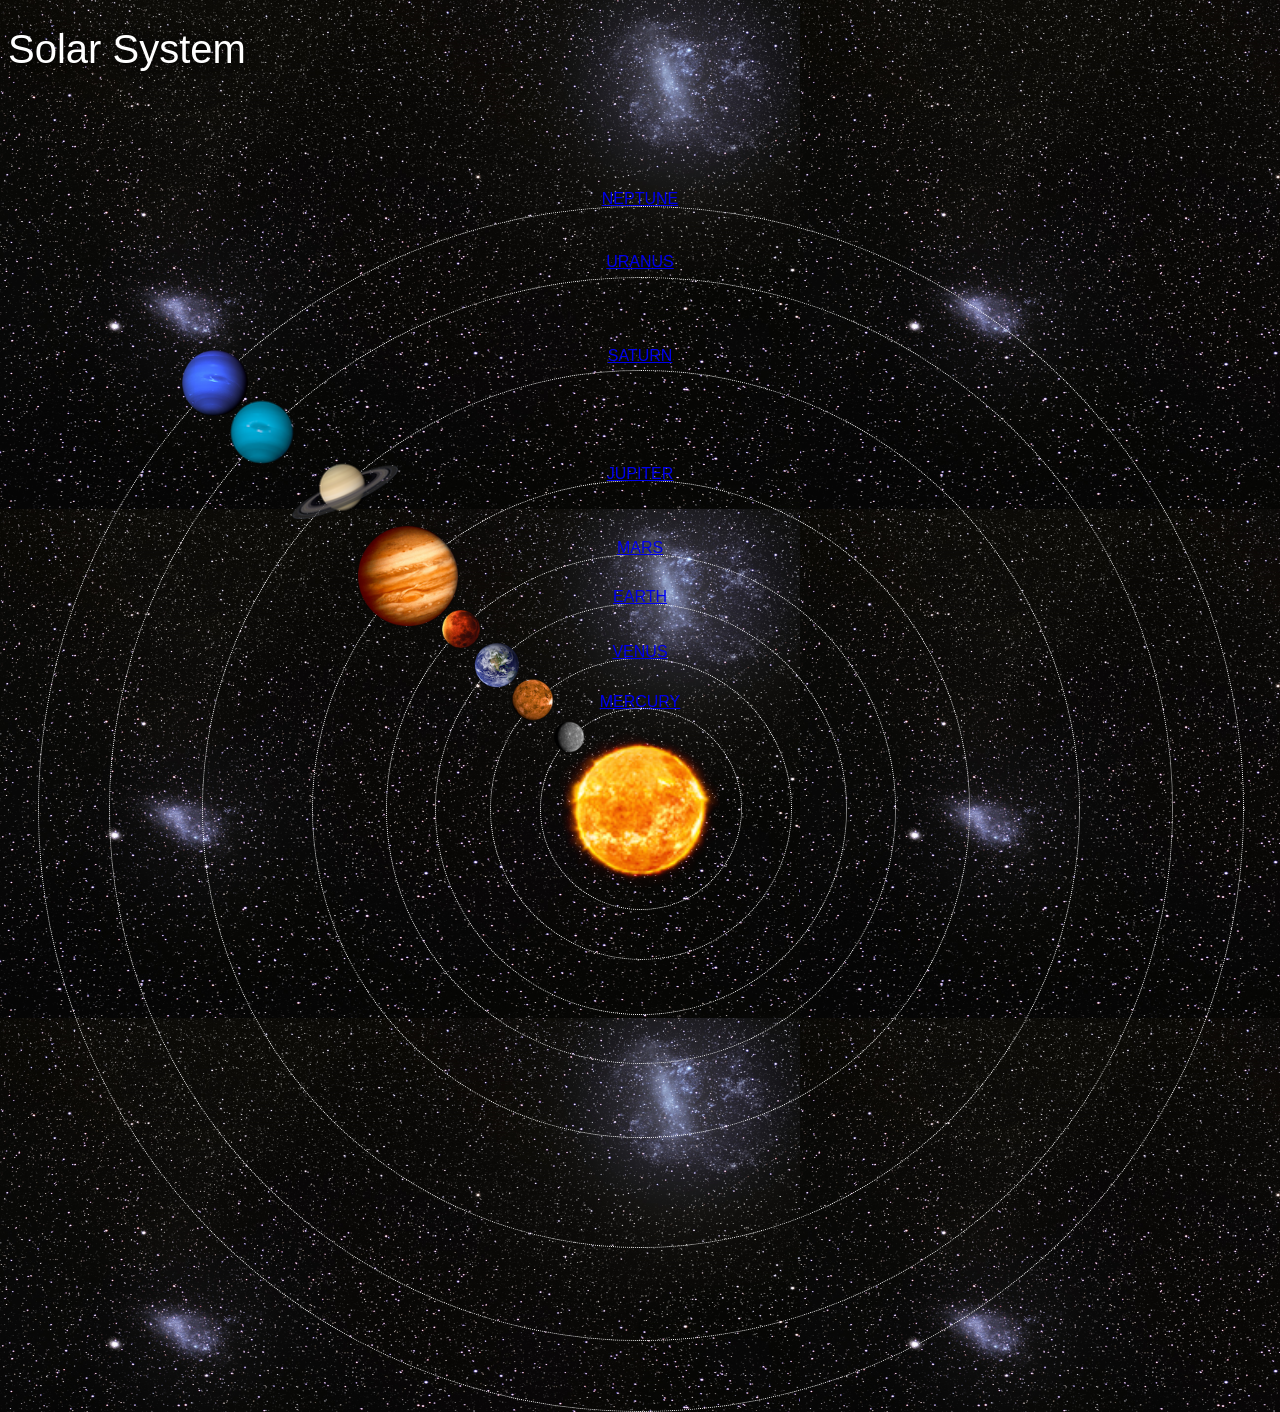
<file: index.html>
<!DOCTYPE html>
<html lang="en">
    <head>
        <meta charset="UTF-8" />
        <title>Solar System</title>
        <link rel="stylesheet" href="style.css"/>
    </head>
    <body>
        <div id="container">
        <h1>Solar System</h1>
            
        <div id="neptune-orbit">
            <a href="neptune.html"><img src="images/neptune.png" id="neptune"/></a>
            </div>
        <div id="neptune-label" class="label-box">
        <a href="neptune.html">NEPTUNE</a></div>
            
            <a href=sun.html><img src="images/sun.png" id="sun"/></a>
        </div>
        <div id="uranus-orbit">
        <a href="uranus.html"><img src="images/uranus.png" id="uranus"></a>
        </div>
        <div id="uranus-label" class="label-box">
        <a href="uranus.html">URANUS</a></div>
        
        <div id="saturn-orbit">
            <a href="saturn.html"><img src="images/saturn.png" id="saturn"/></a>
            </div>
       <div id="saturn-label" class="label-box">
        <a href="saturn.html">SATURN</a></div> 

         <div id="jupiter-orbit">
             <a href="jupiter.html"><img src="images/jupiter.png" id="jupiter"/></a>
            </div>
        <div id="jupiter-label" class="label-box">
        <a href="jupiter.html">JUPITER</a></div>
        
        <div id="mars-orbit">
            <a href="mars.html"><img src="images/mars.png" id="mars"/></a>
             </div>
        <div id="mars-label" class="label-box">
        <a href="mars.html">MARS</a></div>
        
        <div id="earth-orbit">
            <a href="earth.html"><img src="images/earth.png" id="earth"/></a>
        </div>
        <div id="earth-label" class="label-box">
            <a href="earth.html">EARTH</a>
        </div>
        
        <div id="venus-orbit">
            <a href="venus.html"><img src="images/venus.png" id="venus"/></a>
            </div>
        <div id="venus-label" class="label-box">
        <a href="venus.html">VENUS</a></div>
            
        <div id="mercury-orbit">
            <a href="mercury.html"><img src="images/mercury.png" id="mercury"/></a>
            </div>
        <div id="mercury-label" class="label-box">
        <a href="mercury.html">MERCURY</a></div>
            
        
             
        
            
        
    
    </body>
</html>
</file>
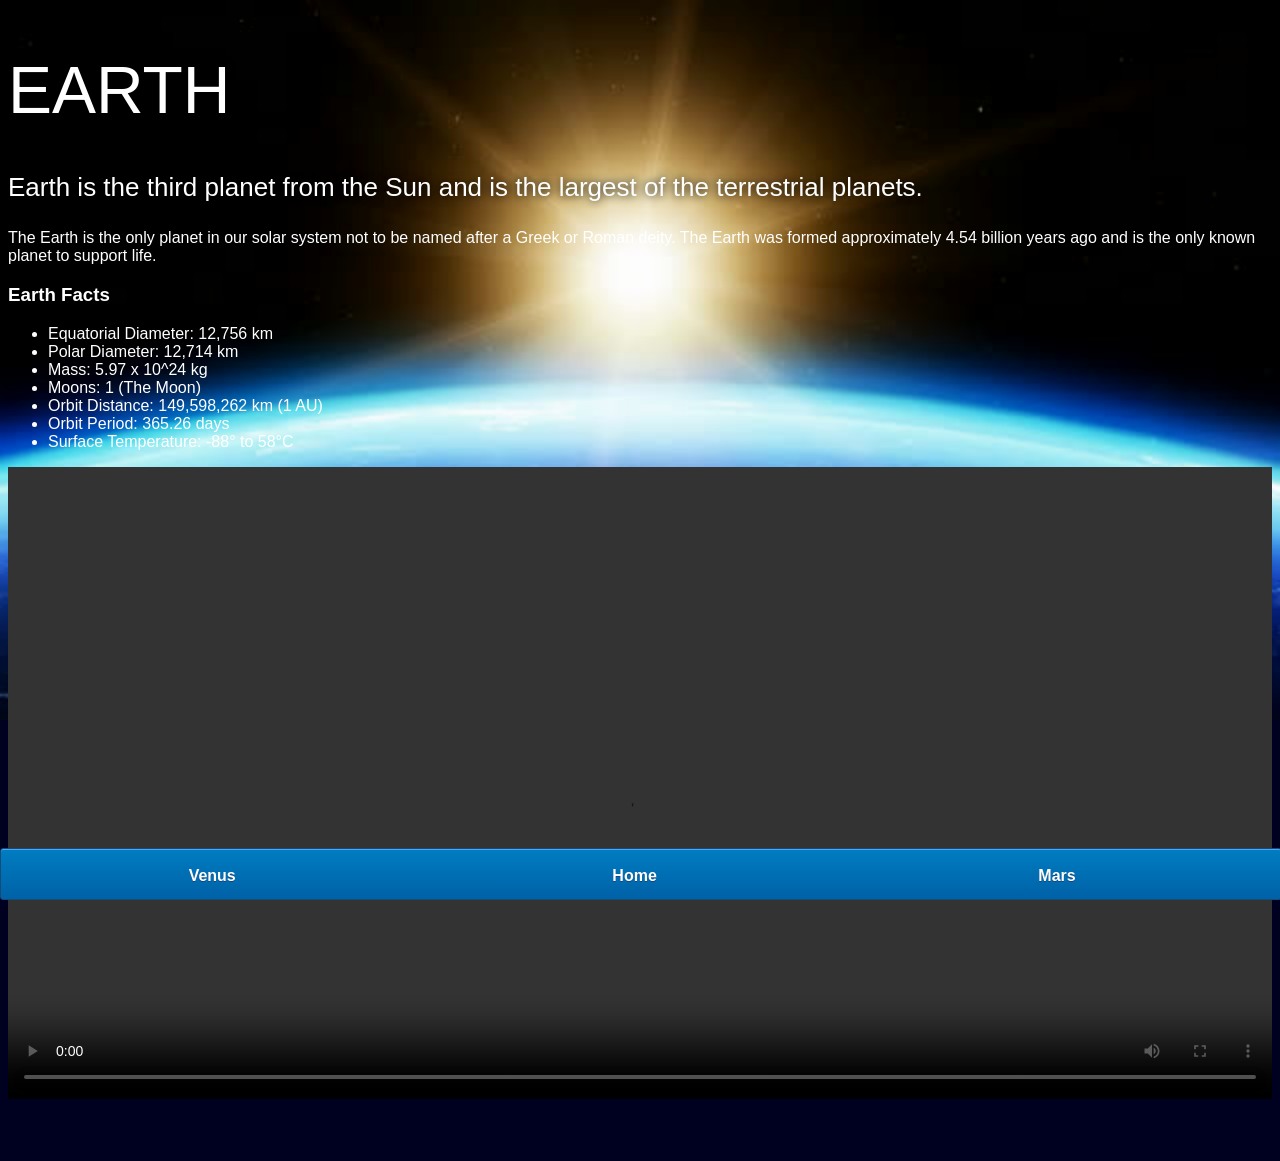
<file: earth.html>
<!DOCTYPE html>
<html lang="en">
    <head>
        <meta charset="UTF-8" />
        <title>Venus-page</title>
        <link rel="stylesheet" href="style-pages.css">
    </head>
    <body>
        <div id="main">
        <div id="content">
           <h1>Earth</h1>
                <p class="intro">
                    Earth is the third planet from the Sun and is the largest of the terrestrial planets. 
                </p>             

                <p>
                    The Earth is the only planet in our solar system not to be named after a Greek or Roman deity. The Earth was formed approximately 4.54 billion years ago and is the only known planet to support life.
                </p>

                <h3>Earth Facts</h3>
                <ul>
                    <li>Equatorial Diameter:	12,756 km</li>
                    <li>Polar Diameter:	12,714 km</li>
                    <li>Mass:	5.97 x 10^24 kg</li>
                    <li>Moons:	1 (The Moon)</li>
                    <li>Orbit Distance:	149,598,262 km (1 AU)</li>
                    <li>Orbit Period:	365.26 days</li>
                    <li>Surface Temperature:	-88&deg; to 58&deg;C</li>
                </ul>
                <video id="video" controls>
                    <source src="videos/earth-video.mp4" type="video/mp4">
                </video>
            <div id="tabs-bottom">
                <a href="venus.html">Venus</a>
                <a href="index.html">Home</a>
                <a href="mars.html">Mars</a>
            </div>
            </div>
        </div>
</file>
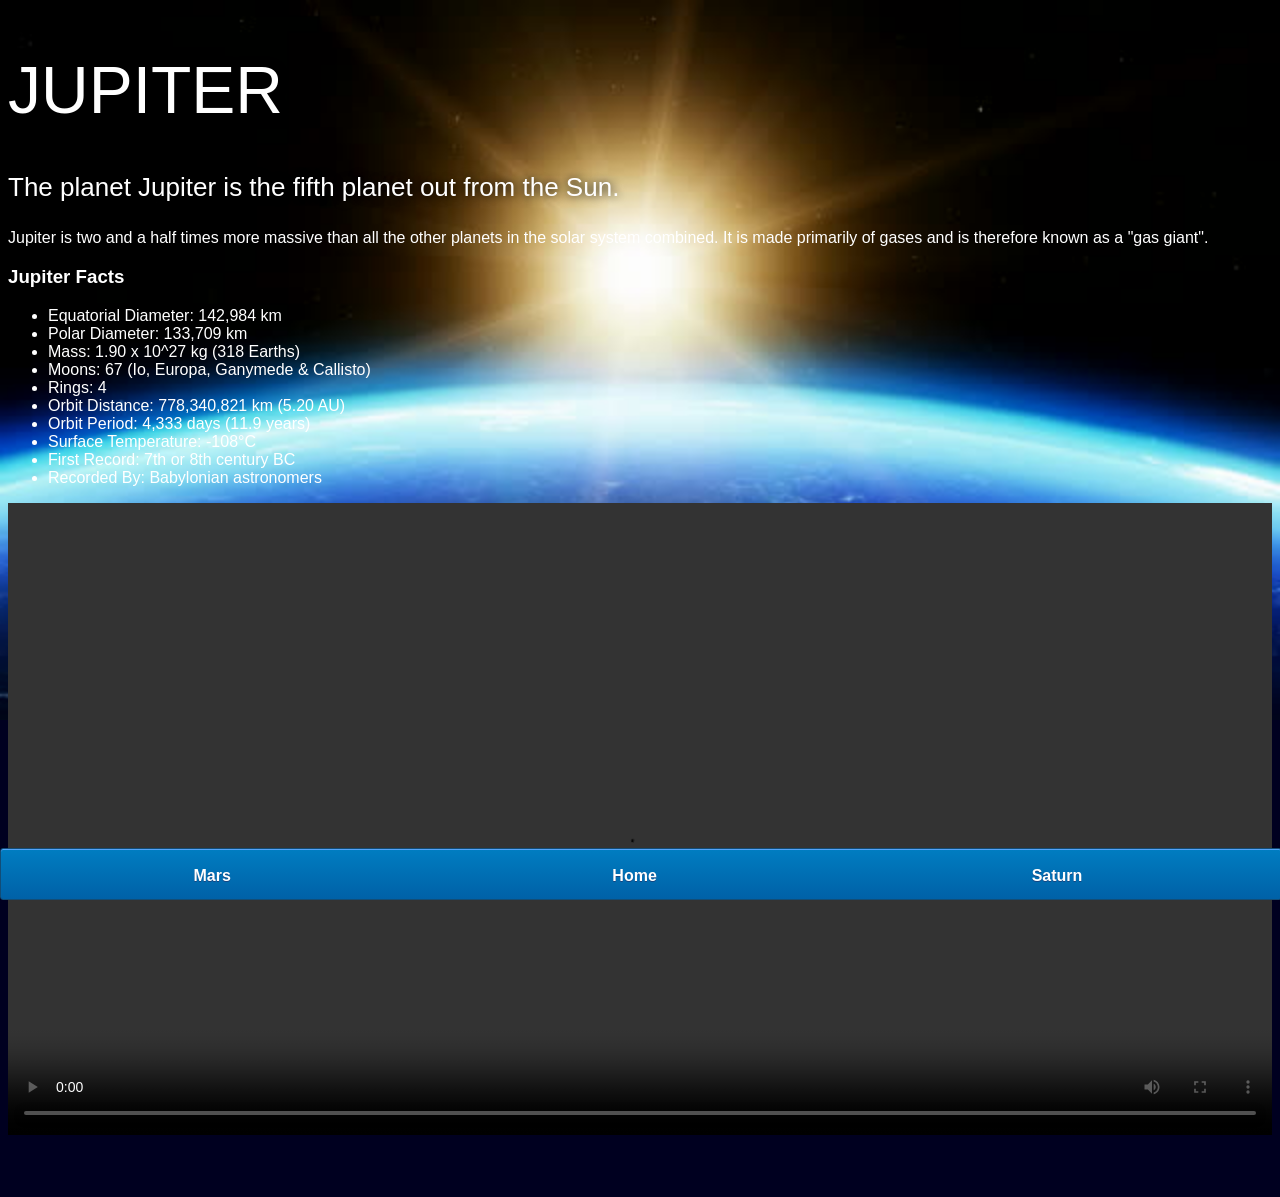
<file: jupiter.html>
<!DOCTYPE html>
<html lang="en">
    <head>
        <meta charset="UTF-8" />
        <title>Venus-page</title>
        <link rel="stylesheet" href="style-pages.css">
    </head>
    <body>
        <div id="main">
        <div id="content">
           <h1>Jupiter</h1>
                <p class="intro">
                    The planet Jupiter is the fifth planet out from the Sun.
                </p>             

                <p>
                    Jupiter is two and a half times more massive than all the other planets in the solar system combined. It is made primarily of gases and is therefore known as a "gas giant".
                </p>

                <h3>Jupiter Facts</h3>
                <ul>
                    <li>Equatorial Diameter:	142,984 km</li>
                    <li>Polar Diameter:	133,709 km</li>
                    <li>Mass:	1.90 x 10^27 kg (318 Earths)</li>
                    <li>Moons:	67 (Io, Europa, Ganymede & Callisto)</li>
                    <li>Rings:	4</li>
                    <li>Orbit Distance:	778,340,821 km (5.20 AU)</li>
                    <li>Orbit Period:	4,333 days (11.9 years)</li>
                    <li>Surface Temperature:	-108&deg;C</li>
                    <li>First Record:	7th or 8th century BC</li>
                    <li>Recorded By:	Babylonian astronomers</li>
                </ul>
                <video id="video" controls>
                    <source src="videos/jupiter-video.mp4" type="video/mp4">
                </video>


            <div id="tabs-bottom">
                <a href="mars.html">Mars</a>
                <a href="index.html">Home</a>
                <a href="saturn.html">Saturn</a>
            </div>
            </div>
        </div>
</file>
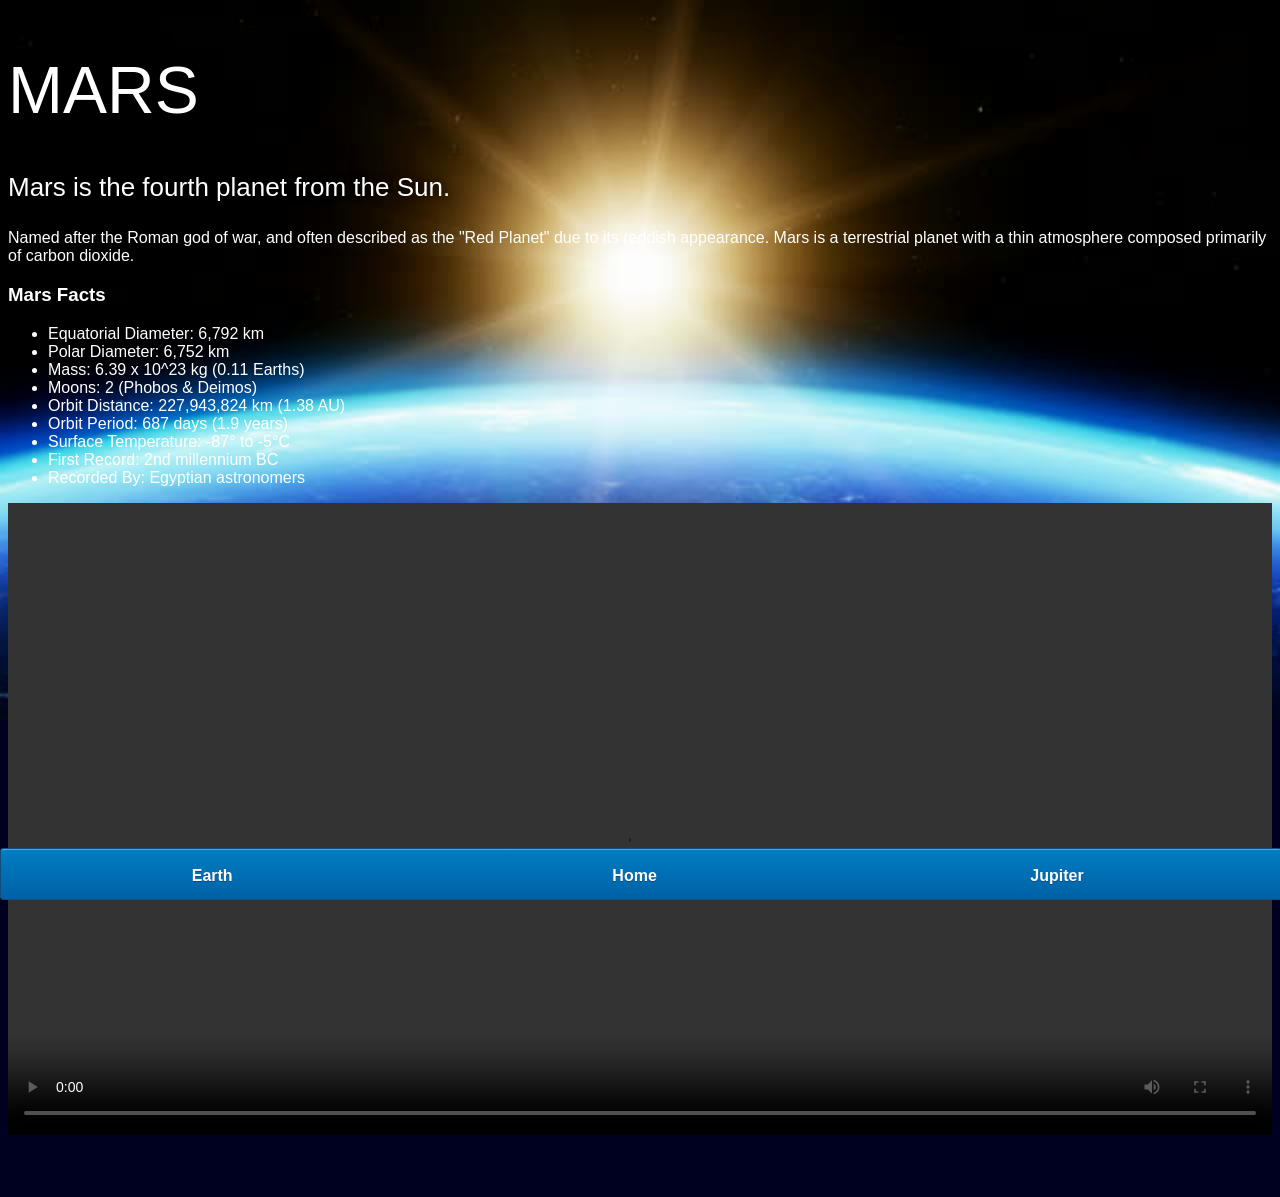
<file: mars.html>
<!DOCTYPE html>
<html lang="en">
    <head>
        <meta charset="UTF-8" />
        <title>Venus-page</title>
        <link rel="stylesheet" href="style-pages.css">
    </head>
    <body>
        <div id="main">
        <div id="content">
           <h1>Mars</h1>
                <p class="intro">
                    Mars is the fourth planet from the Sun.  
                </p>             

                <p>
                    Named after the Roman god of war, and often described as the "Red Planet" due to its reddish appearance. Mars is a terrestrial planet with a thin atmosphere composed primarily of carbon dioxide.
                </p>

                <h3>Mars Facts</h3>
                <ul>
                    <li>Equatorial Diameter:	6,792 km</li>
                    <li>Polar Diameter:	6,752 km</li>
                    <li>Mass:	6.39 x 10^23 kg (0.11 Earths)</li>
                    <li>Moons:	2 (Phobos & Deimos)</li>
                    <li>Orbit Distance:	227,943,824 km (1.38 AU)</li>
                    <li>Orbit Period:	687 days (1.9 years)</li>
                    <li>Surface Temperature:	-87&deg; to -5&deg;C</li>
                    <li>First Record:	2nd millennium BC</li>
                    <li>Recorded By:	Egyptian astronomers</li>
                </ul>
                <video id="video" controls>
                    <source src="videos/mars-video.mp4" type="video/mp4">
                </video>



            <div id="tabs-bottom">
                <a href="earth.html">Earth</a>
                <a href="index.html">Home</a>
                <a href="jupiter.html">Jupiter</a>
            </div>
            </div>
        </div>
</file>
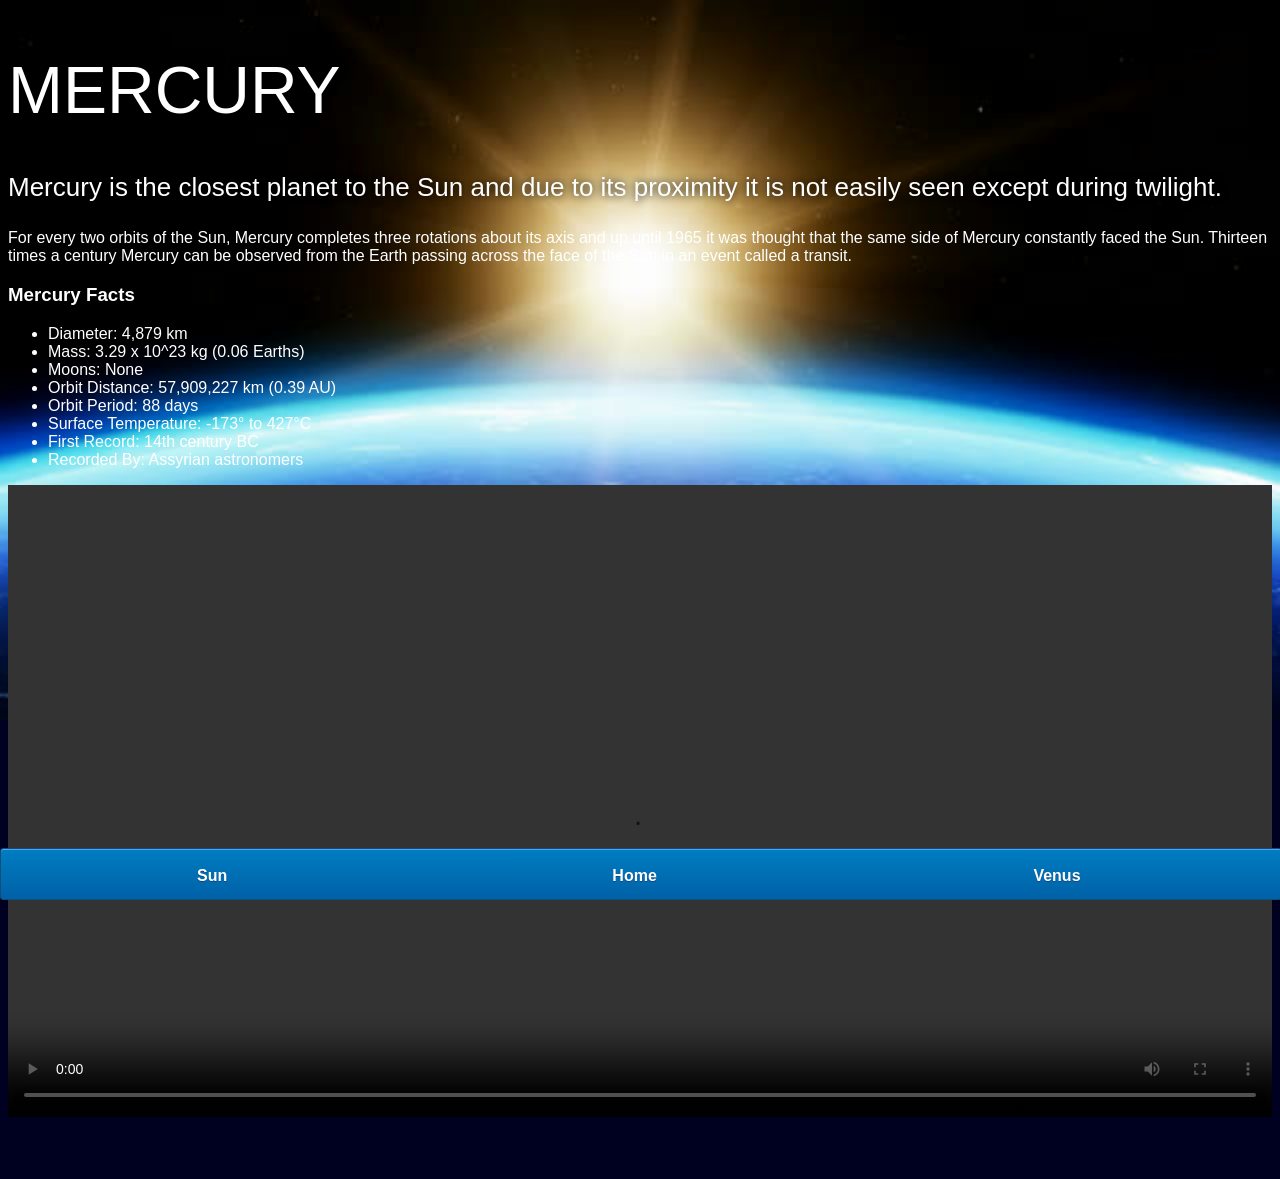
<file: mercury.html>
<!DOCTYPE html>
<html lang="en">
    <head>
        <meta charset="UTF-8" />
        <title>Venus-page</title>
        <link rel="stylesheet" href="style-pages.css">
    </head>
    <body>
        <div id="main">
        <div id="content">
           <h1>Mercury</h1>
                <p class="intro">
                    Mercury is the closest planet to the Sun and due to its proximity it is not easily seen except during twilight. 
                </p>             

                <p>
                    For every two orbits of the Sun, Mercury completes three rotations about its axis and up until 1965 it was thought that the same side of Mercury constantly faced the Sun. Thirteen times a century Mercury can be observed from the Earth passing across the face of the Sun in an event called a transit.
                </p>

                <h3>Mercury Facts</h3>
                <ul>
                    <li>Diameter:	4,879 km</li>
                    <li>Mass:	3.29 x 10^23 kg (0.06 Earths)</li>
                    <li>Moons:	None</li>
                    <li>Orbit Distance:	57,909,227 km (0.39 AU)</li>
                    <li>Orbit Period:	88 days</li>
                    <li>Surface Temperature:	-173&deg; to 427&deg;C</li>
                    <li>First Record:	14th century BC</li>
                    <li>Recorded By:	Assyrian astronomers</li>
                </ul>
                <video id="video" controls>
                    <source src="videos/mercury-video.mp4" type="video/mp4">
                </video>




            <div id="tabs-bottom">
                <a href="sun.html">Sun</a>
                <a href="index.html">Home</a>
                <a href="venus.html">Venus</a>
            </div>
            </div>
        </div>
</file>
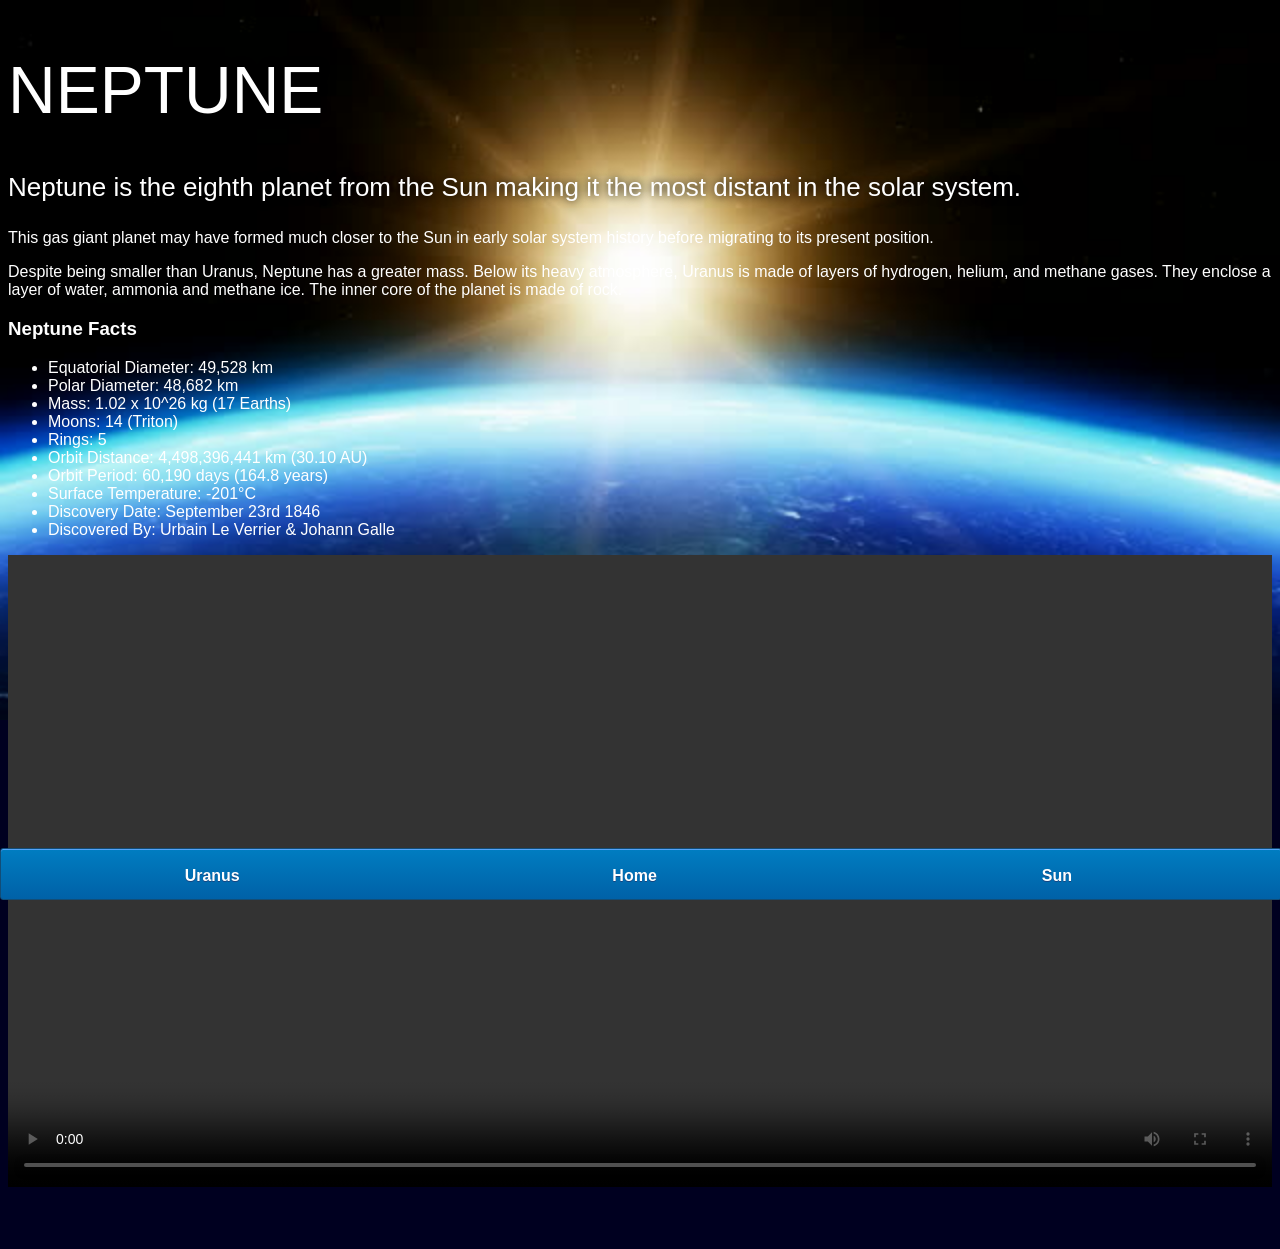
<file: neptune.html>
<!DOCTYPE html>
<html lang="en">
    <head>
        <meta charset="UTF-8" />
        <title>Venus-page</title>
        <link rel="stylesheet" href="style-pages.css">
    </head>
    <body>
        <div id="main">
        <div id="content">
           <h1>Neptune</h1>
                <p class="intro">
                    Neptune is the eighth planet from the Sun making it the most distant in the solar system. 
                </p>             
                <p>
                    This gas giant planet may have formed much closer to the Sun in early solar system history before migrating to its present position.</p>

                <p>Despite being smaller than Uranus, Neptune has a greater mass. Below its heavy atmosphere, Uranus is made of layers of hydrogen, helium, and methane gases. They enclose a layer of water, ammonia and methane ice. The inner core of the planet is made of rock.</p>

                <h3>Neptune Facts</h3>
                <ul>
                    <li>Equatorial Diameter:	49,528 km</li>
                    <li>Polar Diameter:	48,682 km</li>
                    <li>Mass:	1.02 x 10^26 kg (17 Earths)</li>
                    <li>Moons:	14 (Triton)</li>
                    <li>Rings:	5</li>
                    <li>Orbit Distance:	4,498,396,441 km (30.10 AU)</li>
                    <li>Orbit Period:	60,190 days (164.8 years)</li>
                    <li>Surface Temperature:	-201&deg;C</li>
                    <li>Discovery Date:	September 23rd 1846</li>
                    <li>Discovered By:	Urbain Le Verrier & Johann Galle</li>
                </ul>

                <video id="video" controls>
                    <source src="videos/neptune-video.mp4" type="video/mp4">
                </video>

            <div id="tabs-bottom">
                <a href="uranus.html">Uranus</a>
                <a href="index.html">Home</a>
                <a href="sun.html">Sun</a>
            </div>
            </div>
        </div>
</file>
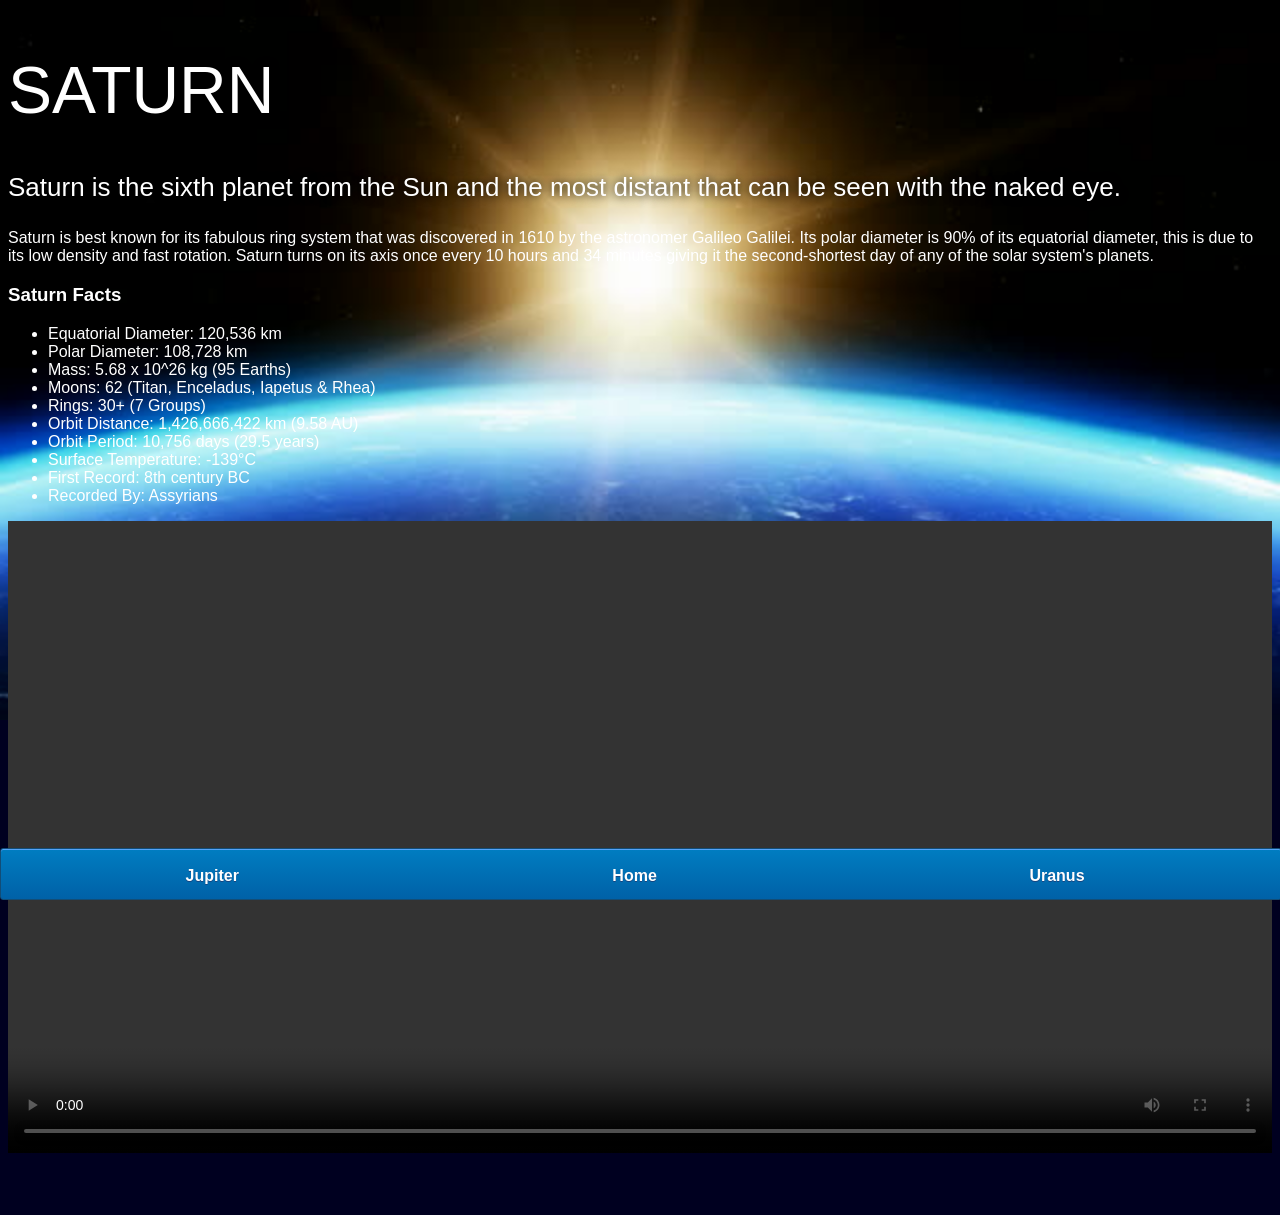
<file: saturn.html>
<!DOCTYPE html>
<html lang="en">
    <head>
        <meta charset="UTF-8" />
        <title>Venus-page</title>
        <link rel="stylesheet" href="style-pages.css">
    </head>
    <body>
        <div id="main">
        <div id="content">
           <h1>Saturn</h1>
                <p class="intro">
                    Saturn is the sixth planet from the Sun and the most distant that can be seen with the naked eye.
                </p>             

                <p>
                    Saturn is best known for its fabulous ring system that was discovered in 1610 by the astronomer Galileo Galilei. Its polar diameter is 90% of its equatorial diameter, this is due to its low density and fast rotation. Saturn turns on its axis once every 10 hours and 34 minutes giving it the second-shortest day of any of the solar system's planets.
                </p>

                <h3>Saturn Facts</h3>
                <ul>
                    <li>Equatorial Diameter:	120,536 km</li>
                    <li>Polar Diameter:	108,728 km</li>
                    <li>Mass:	5.68 x 10^26 kg (95 Earths)</li>
                    <li>Moons:	62 (Titan, Enceladus, Iapetus & Rhea)</li>
                    <li>Rings:	30+ (7 Groups)</li>
                    <li>Orbit Distance:	1,426,666,422 km (9.58 AU)</li>
                    <li>Orbit Period:	10,756 days (29.5 years)</li>
                    <li>Surface Temperature:	-139&deg;C</li>
                    <li>First Record:	8th century BC</li>
                    <li>Recorded By:	Assyrians</li>
                </ul>
                <video id="video" controls>
                    <source src="videos/saturn-video.mp4" type="video/mp4">
                </video>





            <div id="tabs-bottom">
                <a href="jupiter.html">Jupiter</a>
                <a href="index.html">Home</a>
                <a href="uranus.html">Uranus</a>
            </div>
            </div>
        </div>
</file>
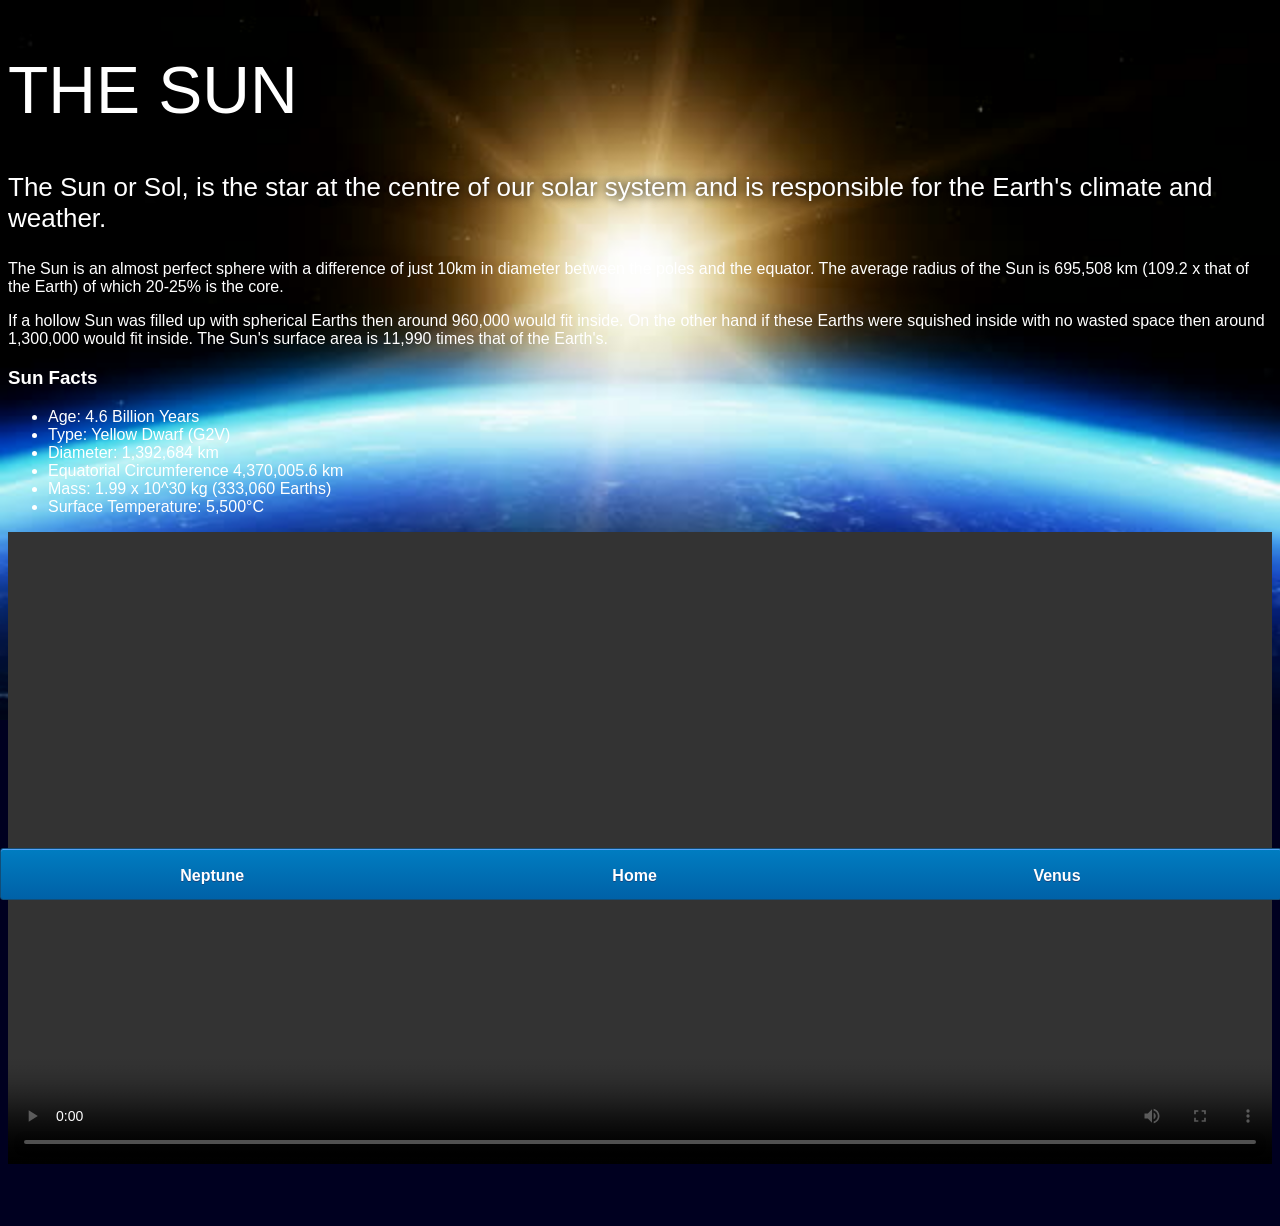
<file: sun.html>
<!DOCTYPE html>
<html lang="en">
    <head>
        <meta charset="UTF-8" />
        <title>Sun-page</title>
        <link rel="stylesheet" href="style-pages.css">
    </head>
    <body>
        <div id="main">
        <div id="content">
            <h1>The Sun</h1>
                <p class="intro">
                    The Sun or Sol, is the star at the centre of our solar system and is responsible for the Earth's climate and weather. 
                </p>             

                <p>
                    The Sun is an almost perfect sphere with a difference of just 10km in diameter between the poles and the equator. The average radius of the Sun is 695,508 km (109.2 x that of the Earth) of which 20-25% is the core.
                </p>
                <p>
                    If a hollow Sun was filled up with spherical Earths then around 960,000 would fit inside. On the other hand if these Earths were squished inside with no wasted space then around 1,300,000 would fit inside. The Sun's surface area is 11,990 times that of the Earth's.
                </p>

                <h3>Sun Facts</h3>
                <ul>
                    <li>Age:	4.6 Billion Years</li>
                    <li>Type:	Yellow Dwarf (G2V)</li>
                    <li>Diameter:	1,392,684 km</li>
                    <li>Equatorial Circumference	4,370,005.6 km</li>
                    <li>Mass:	1.99 x 10^30 kg (333,060 Earths)</li>
                    <li>Surface Temperature:	5,500°C</li>
                </ul>  
            <video id="video" controls>
            <source src="videos/sun-video.mp4" type="video/mp4">
            </video>
            
            <div id="tabs-bottom">
                <a href="neptune.html">Neptune</a>
                <a href="index.html">Home</a>
                <a href="venus.html">Venus</a>
            </div>
            </div>
        </div>
    
    
    
    
    </body>
</html>
</file>
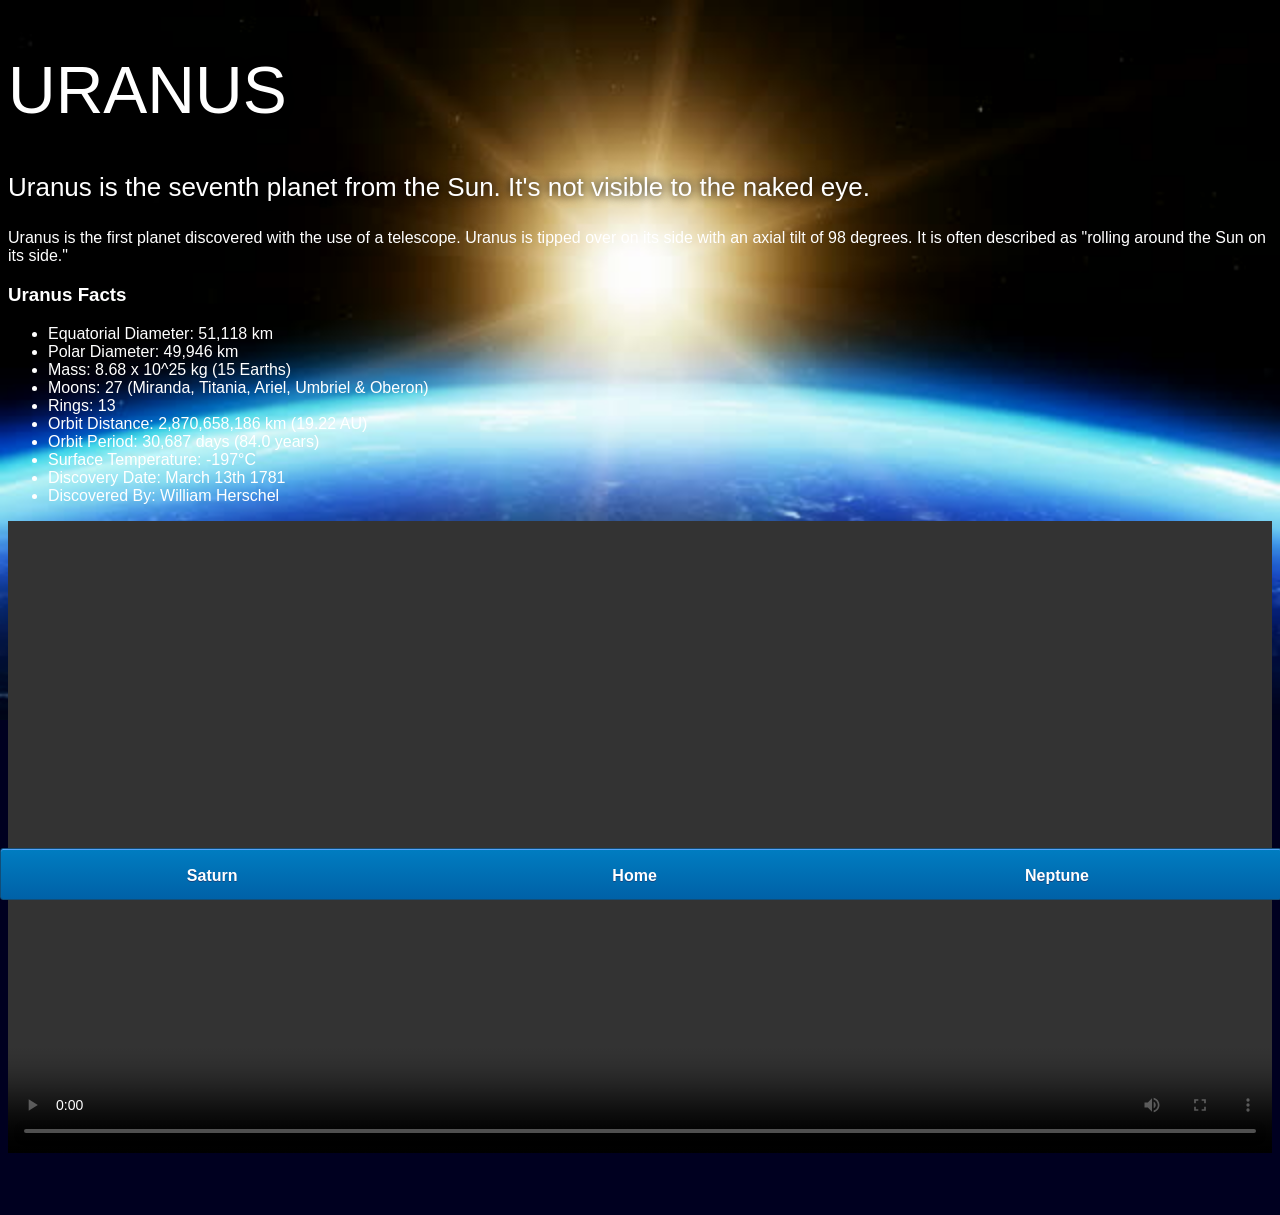
<file: uranus.html>
<!DOCTYPE html>
<html lang="en">
    <head>
        <meta charset="UTF-8" />
        <title>Venus-page</title>
        <link rel="stylesheet" href="style-pages.css">
    </head>
    <body>
        <div id="main">
        <div id="content">
           <h1>Uranus</h1>
                <p class="intro">
                    Uranus is the seventh planet from the Sun. It's not visible to the naked eye.
                </p>             

                <p>
                    Uranus is the first planet discovered with the use of a telescope. Uranus is tipped over on its side with an axial tilt of 98 degrees. It is often described as "rolling around the Sun on its side."
                </p>

                <h3>Uranus Facts</h3>
                <ul>
                    <li>Equatorial Diameter:	51,118 km</li>
                    <li>Polar Diameter:	49,946 km</li>
                    <li>Mass:	8.68 x 10^25 kg (15 Earths)</li>
                    <li>Moons:	27 (Miranda, Titania, Ariel, Umbriel & Oberon)</li>
                    <li>Rings:	13</li>
                    <li>Orbit Distance:	2,870,658,186 km (19.22 AU)</li>
                    <li>Orbit Period:	30,687 days (84.0 years)</li>
                    <li>Surface Temperature:	-197&deg;C</li>
                    <li>Discovery Date:	March 13th 1781</li>
                    <li>Discovered By:	William Herschel</li>
                </ul>
                <video id="video" controls>
                    <source src="videos/uranus-video.mp4" type="video/mp4">
                </video>






            <div id="tabs-bottom">
                <a href="saturn.html">Saturn</a>
                <a href="index.html">Home</a>
                <a href="neptune.html">Neptune</a>
            </div>
            </div>
        </div>
</file>
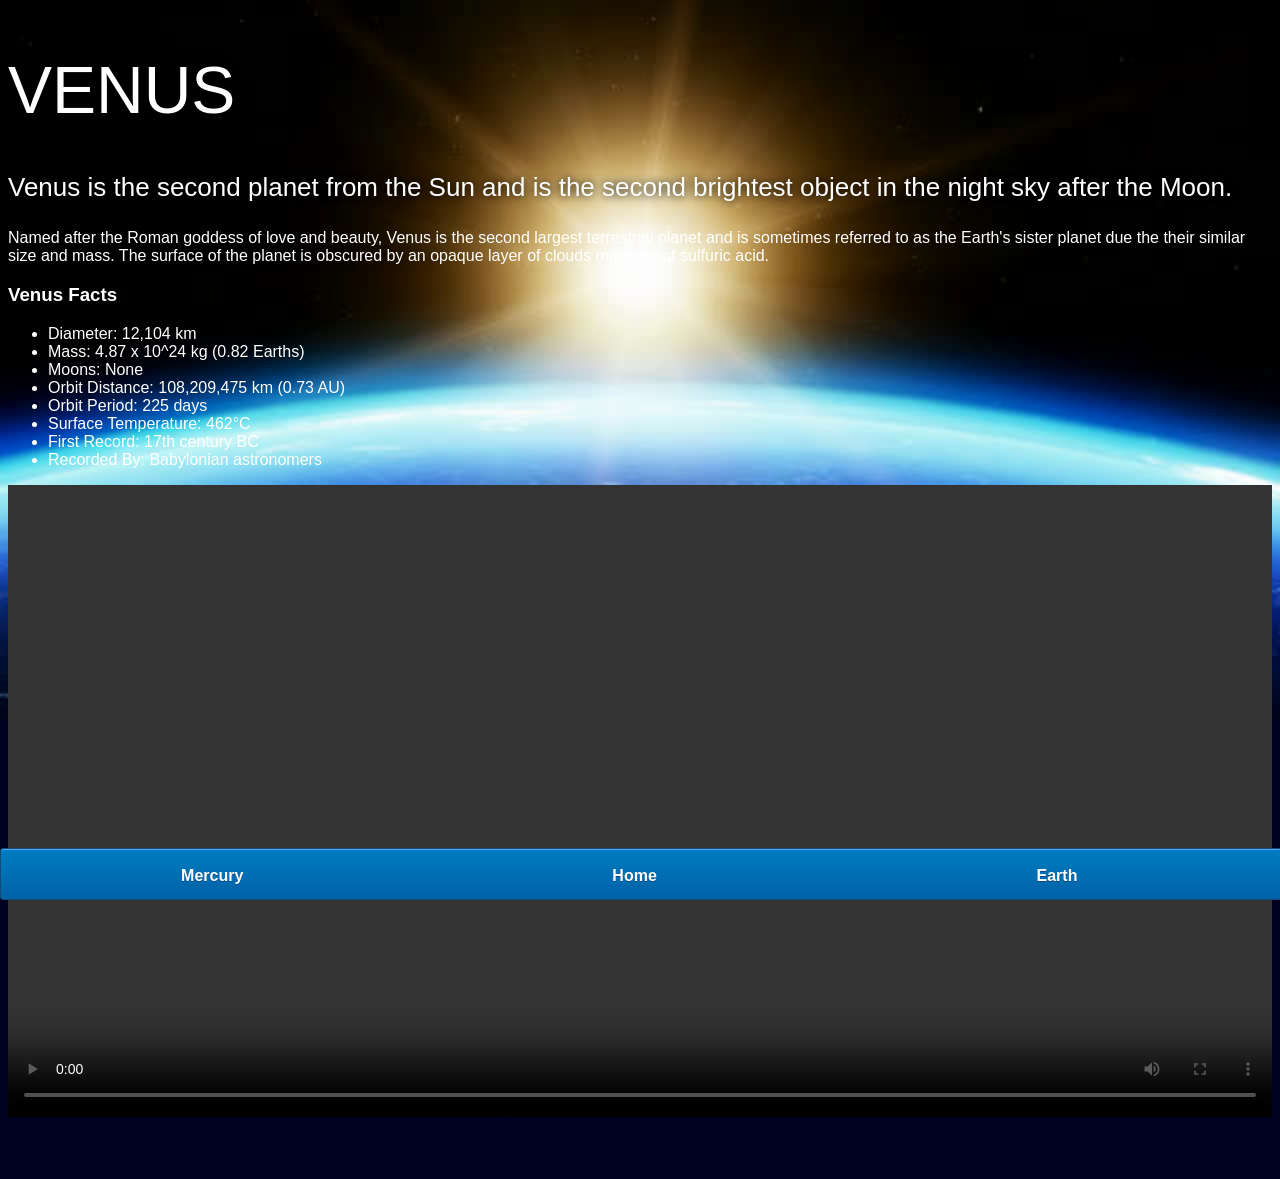
<file: venus.html>
<!DOCTYPE html>
<html lang="en">
    <head>
        <meta charset="UTF-8" />
        <title>Venus-page</title>
        <link rel="stylesheet" href="style-pages.css">
    </head>
    <body>
        <div id="main">
        <div id="content">
           <h1>Venus</h1>
                <p class="intro">
                    Venus is the second planet from the Sun and is the second brightest object in the night sky after the Moon. 
                </p>             

                <p>
                    Named after the Roman goddess of love and beauty, Venus is the second largest terrestrial planet and is sometimes referred to as the Earth's sister planet due the their similar size and mass. The surface of the planet is obscured by an opaque layer of clouds made up of sulfuric acid.
                </p>

                <h3>Venus Facts</h3>
                <ul>
                    <li>Diameter:	12,104 km</li>
                    <li>Mass:	4.87 x 10^24 kg (0.82 Earths)</li>
                    <li>Moons:	None</li>
                    <li>Orbit Distance:	108,209,475 km (0.73 AU)</li>
                    <li>Orbit Period:	225 days</li>
                    <li>Surface Temperature:	462&deg;C</li>
                    <li>First Record:	17th century BC</li>
                    <li>Recorded By:	Babylonian astronomers</li>
                </ul>
                <video id="video" controls>
                    <source src="videos/venus-video.mp4" type="video/mp4">
                </video>
            <div id="tabs-bottom">
                <a href="mercury.html">Mercury</a>
                <a href="index.html">Home</a>
                <a href="earth.html">Earth</a>
            </div>
            </div>
        </div>
</file>
<file: style.css>
body {
    width: 100%;
    height: 100%;
    background: url(images/space.png);
    overflow: hidden;
}

h1{
    font-family: sans-serif;
    font-weight: 100;
    font-size: 40px;
    text-shadow: 0 0 10px #000000;
    color: white
}
/****SUN****/

#sun {
    position: absolute;
    z-index: 1000;
    width: 160px;
    bottom: 10px;
    left: 50%;
    margin-left: -80px;
}

/****NEPTUNE****/

#neptune {
    width: 66px;
    height: 66px;
    margin: 143px;
    z-index: 1000;
    animation: spin-right 18s linear infinite;
    -webkit-animation: spin-right 18s linear infinite;
}

#neptune-label {
  bottom: 692px;  
}

#neptune-orbit{
    position: absolute;
    width: 1204px;
    height: 1204px;
    bottom: -512px;
    left: 50%;
    margin-left: -602px;
    border: 1px dotted white;
    border-radius: 50%;
    animation: spin-left 18s linear infinite;
    -webkit-animation: spin-left 18s linear infinite;
}
/********* Animation********/

@keyframes spin-left{
    100%{
        transform: rotate(-360deg);
    -webkit-transform: rotate(-360deg);
    }
}

@keyframes spin-left{
    100%{ 
        transform: rotate(360deg);
    -webkit-transform: rotate(360deg);}
}

/****URANUS****/

#uranus {
    width: 66px;
    height: 66px;
    margin: 120px;
    z-index: 1000;
    animation: spin-right 8s linear infinite;
    -webkit-animation: spin-right 8s linear infinite;
     
}

#uranus-orbit {
    position: absolute;
    width: 1062px;
    height: 1062px;
    bottom: -441px;
    left: 50%;
    margin-left: -531px;
    border: 1px dotted white;
    border-radius: 50%;
    animation: spin-left 15s linear infinite;
    -webkit-animation: spin-left 15s linear infinite;

}


#uranus-label{
    bottom: 629px }
/****LABELBOX****/

.label-box {
    position: absolute;
    width: 150px;
    left: 50%;
    margin-left: -75px;
    text-align: center;
    font-weight: 100;
    font-family: sans-serif;
}
.label-box a:visited {
    color: white;
    
}

/****SATURN****/

#saturn {
    width: 110px;
    margin: 85px;
    z-index: 1000;
    animation: spin-right 13s linear infinite;
    -webkit-animation: spin-right 13s linear infinite;
     
}

#saturn-orbit {
    position: absolute;
    width: 876px;
    height: 876px;
    bottom: -348px;
    left: 50%;
    margin-left: -438px;
    border: 1px dotted white;
    border-radius: 50%;
    animation: spin-left 13s linear infinite;
    -webkit-animation: spin-left 13s linear infinite;

}

#saturn-label{
   bottom: 535px 
}
/****LABELBOX****/

.label-box {
    position: absolute;
    width: 150px;
    left: 50%;
    margin-left: -75px;
    text-align: center;
    font-weight: 100;
    font-family: sans-serif;
}
.label-box a:visited {
    color: white;
    
}

/****JUPITER****/

#jupiter {
    width: 100px;
    height: 100px;
    margin: 45px;
    z-index: 1000;
    animation: spin-right 13s linear infinite;
    -webkit-animation: spin-right 13s linear infinite;
     
}

#jupiter-orbit {
    position: absolute;
    width: 656px;
    height: 656px;
    bottom: -238px;
    left: 50%;
    margin-left: -328px;
    border: 1px dotted white;
    border-radius: 50%;
    animation: spin-left 10s linear infinite;
    -webkit-animation: spin-left 10s linear infinite;

}

#jupiter-label{
   bottom: 417px 
}
/****LABELBOX****/

.label-box {
    position: absolute;
    width: 150px;
    left: 50%;
    margin-left: -75px;
    text-align: center;
    font-weight: 100;
    font-family: sans-serif;
}
.label-box a:visited {
    color: white;
    
}

/*==================== MARS ====================*/

#mars {
    width: 38px;
    height: 38px;
    margin: 55px;
    z-index: 1000;
    animation: spin-right 3s linear infinite;
    -webkit-animation: spin-right 3s linear infinite;
}

#mars-orbit {
    position: absolute;
    width: 508px;
    height: 508px;
    bottom: -164px;
    left: 50%;
    margin-left: -254px;
    border: 1px dotted white;
    border-radius: 50%;
    animation: spin-left 4s linear infinite;
    -webkit-animation: spin-left 4s linear infinite;
}

#mars-label{
    bottom: 343px;
}

/*==================== EARTH ====================*/

#earth {
    width: 50px;
    height: 50px;
    margin: 36px;
    z-index: 1000;
    animation: spin-right 3s linear infinite;
    -webkit-animation: spin-right 3s linear infinite;
}

#earth-orbit {
    position: absolute;
    width: 410px;
    height: 410px;
    bottom: -115px;
    left: 50%;
    margin-left: -205px;
    border: 1px dotted white;
    border-radius: 50%;
    animation: spin-left 5s linear infinite;
    -webkit-animation: spin-left 5s linear infinite;
}

#earth-label{
    bottom: 294px;
}

/*==================== VENUS ====================*/

#venus {
    width: 50px;
    height: 50px;
    margin: 16px;
    z-index: 1000;
}

#venus-orbit {
    position: absolute;
    width: 300px;
    height: 300px;
    bottom: -60px;
    left: 50%;
    margin-left: -150px;
    border: 1px dotted white;
    border-radius: 50%;
    animation: spin-left 4s linear infinite;
    -webkit-animation: spin-left 4s linear infinite;
}

#venus-label{
    bottom: 239px;
}

/*==================== MERCURY ====================*/

#mercury {
    width: 40px;
    height: 40px;
    margin: 8px;
    z-index: 1000;
}


#mercury-orbit {
    position: absolute;
    z-index: 1;
    width: 200px;
    height: 200px;
    bottom: -10px;
    left: 50%;
    margin-left: -100px;
    border: 1px dotted white;
    border-radius: 50%;
    animation: spin-left 2s linear infinite;
    -webkit-animation: spin-left 2s linear infinite;
}

#mercury-label{
    bottom: 189px;
}
</file>
<file: style-pages.css>
body {
    margin: 0;
    padding: 0;
    width: 100%;
    background-color: #000020;
    font-family: sans-serif;
    background-image: url(images/earth-sunrise.jpg);
    background-repeat: no-repeat;
    background-size: 100%;
    color: #ffffff;
    
}

h1 {
    font-weight: 100;
    font-size: 66px;
    text-shadow: 0 0 10px #000000;
    text-transform: uppercase
    
}
p.intro {
    font-size: 26px;
    font-weight: 100;
    text-shadow: 0 0 10px #000000;
}
#content {
    margin-bottom: 50px;
    padding: 8px;
}
#video {
    width: 100%;
}

/***********BOTTOM_TAPS************/

#tabs-bottom {
    position: fixed;
    bottom: 0;
    left: 0;
    z-index: 500;
    width: 100%;
    height: 50px;
    
    box-shadow: inset 0px 1px 0px 0px #54a3f7;
    background: linear-gradient(#007dc1,#0061a7);
    border-radius: 3px;
    border: 1px solid #124d77;
        
    
}

#tabs-bottom a {
    float: left;
    display: block;
    width: 33%;
    height: 35px;
    font-weight: 800;
    color: white;
    text-align: center;
    text-decoration: none;
    text-shadow: 0px 1px 0px #154682;
    padding-top: 18px;
    
    
}
</file>
